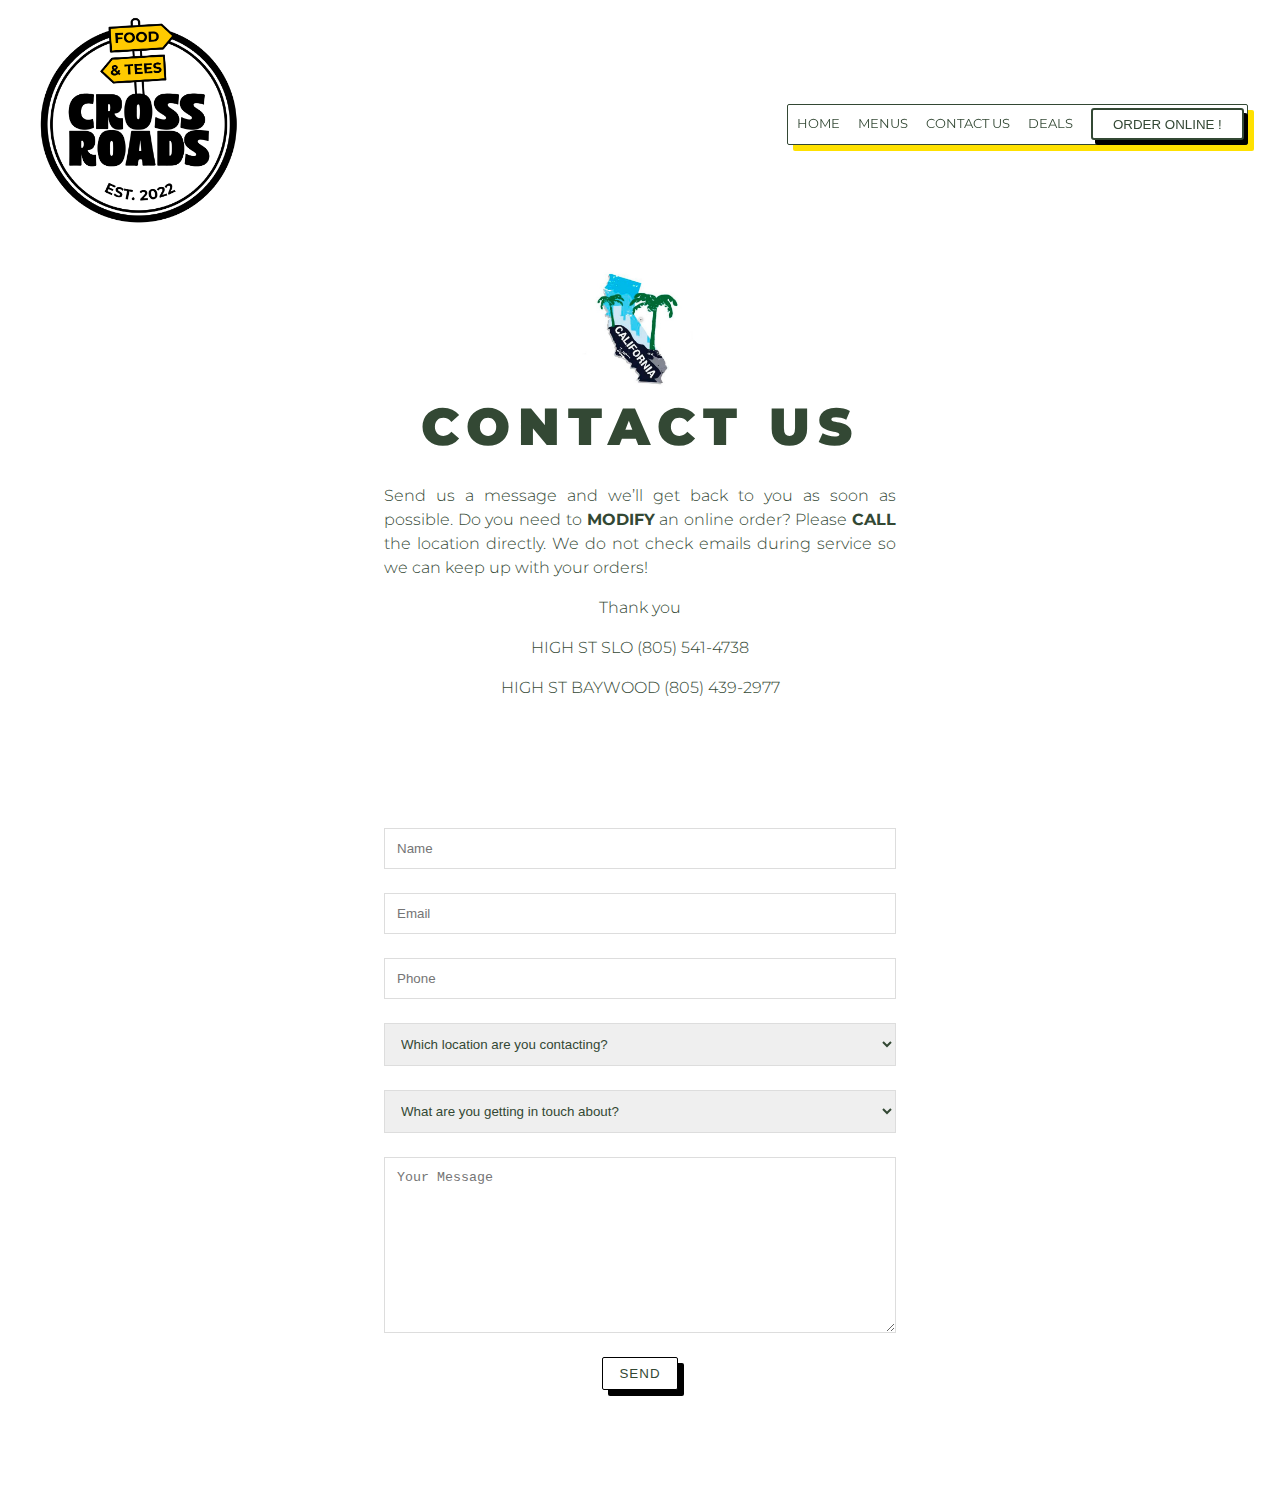
<file: contact.html>
<!DOCTYPE html>
<html lang="en">
  <head>
    <meta charset="UTF-8" />
    <meta http-equiv="X-UA-Compatible" content="IE=edge" />
    <meta name="viewport" content="width=device-width, initial-scale=1.0" />
    <title>Contact | CrossRoads</title>
    <link rel="stylesheet" href="contact.css" />
    <script src="contact.js" defer></script>
    <link
      href="//fonts.googleapis.com/css?family=Montserrat:thin,extra-light,light,100,200,300,400,500,600,700,800"
      rel="stylesheet"
      type="text/css"
    />
  </head>
  <body>
    <div class="header-fixed" id="header"></div>
    <!-- Start of header -->
    <header class="nav-container">
      <div class="logo-img-container nav-container-logo" id="nav">
        <a href="./index.html"
          ><img src="./img/img5.png" alt="CrossRoads Logo" id="logo-black"
        /></a>
      </div>
      <!-- Start of nav -->
      <nav class="top-nav">
        <ul>
          <li><a href="./index.html">home</a></li>
          <li><a href="./menu.html">menus</a></li>
          <li > <a href="./contact.html">Contact us</a></li>
          <li><a href="#">Deals</a></li>
          <button class="nav-btn"><a href="#"> Order online !</a></button>
        </ul>
      </nav>
      <!-- End of nav -->
    </header>
    <!-- End of header -->

    <!-- Start of content container-->
    <div class="content-container">
      <!-- Start of description-->
      <div class="description">
        <div class="description-img-container">
          <img src="./img/califonia.jpg" alt="Map Image" />
        </div>
        <h1>Contact US</h1>
        <p>
          Send us a message and we’ll get back to you as soon as possible. Do
          you need to <span>MODIFY</span> an online order? Please
          <span>CALL</span> the location directly. We do not check emails during
          service so we can keep up with your orders!
        </p>
        <p>Thank you</p>
        <p>HIGH ST SLO (805) 541-4738</p>
        <p>HIGH ST BAYWOOD (805) 439-2977</p>
      </div>
      <!-- End of description-->
      <!-- Start  of forum-->
      <form action="#">
        <input type="text" placeholder="Name" />
        <input type="email" placeholder="Email" />
        <input type="text" placeholder="Phone" />
        <select name="location" id="location">
          <option value="0" disabled selected>
            Which location are you contacting?
          </option>
          <option value="1">High St</option>
          <option value="2">Baywood Park</option>
        </select>
        <select name="inquiry" id="inquiry">
          <option value="0" disabled selected>
            What are you getting in touch about?
          </option>
          <option value="1">General inquiry</option>
          <option value="2">Press inquiry</option>
        </select>
        <textarea
          name="message"
          id="message"
          cols="30"
          rows="10"
          placeholder="Your Message"
        ></textarea>
        <input type="submit" value="Send" />
      </form>
      <!-- End  of forum-->
    </div>
    <!-- End of content container-->
  </body>
</html>
</file>
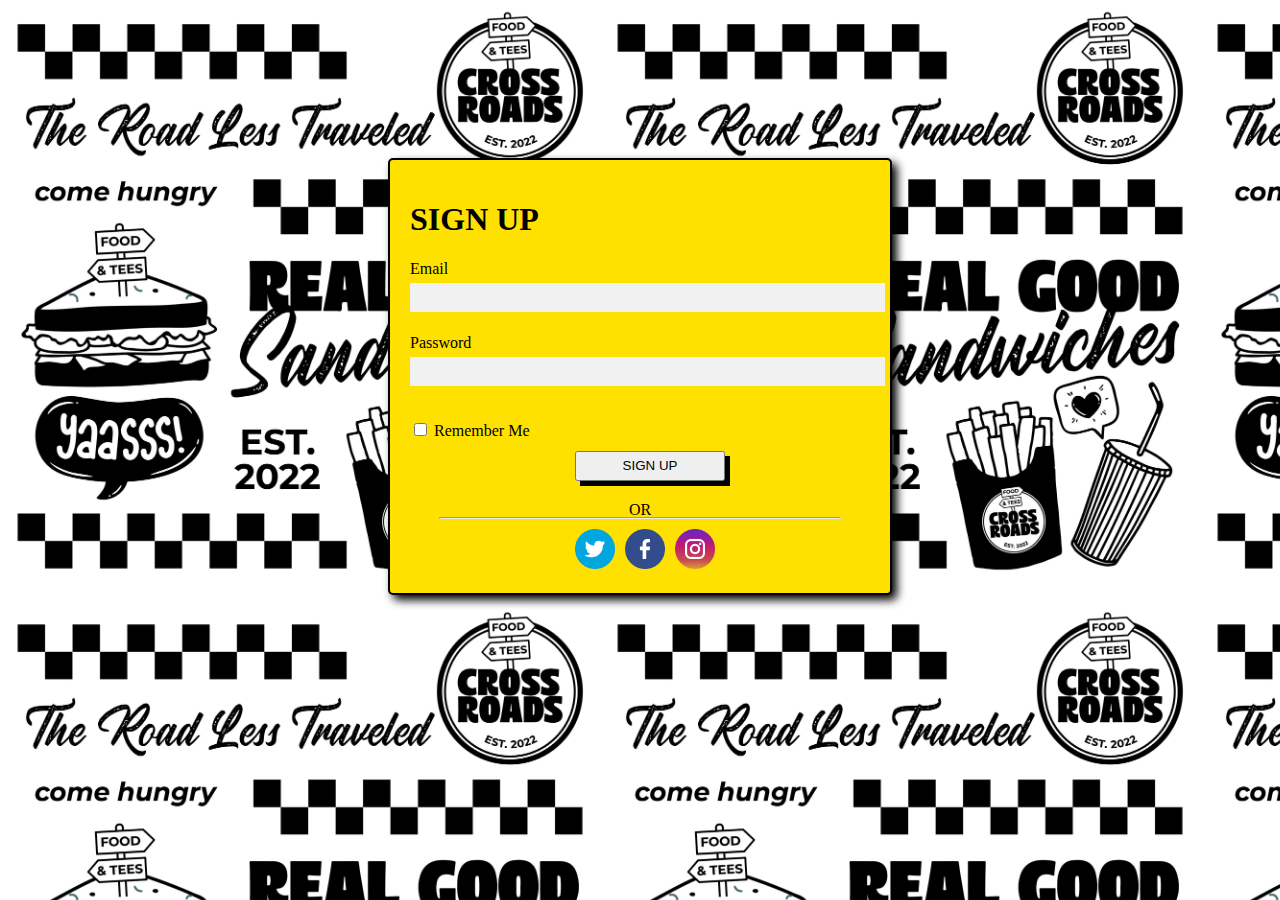
<file: signUp.html>
<!DOCTYPE html>
<html lang="en">
<head>
    <meta charset="UTF-8">
    <meta http-equiv="X-UA-Compatible" content="IE=edge">
    <meta name="viewport" content="width=device-width, initial-scale=1.0">
    <link rel="stylesheet" href="https://cdn.jsdelivr.net/npm/bootstrap@5.2.0/dist/css/bootstrap.min.css" integrity="sha384-gH2yIJqKdNHPEq0n4Mqa/HGKIhSkIHeL5AyhkYV8i59U5AR6csBvApHHNl/vI1Bx" crossorigin="anonymous">
    <link rel="stylesheet" href="signStyle.css">
    <title>Document</title>
</head>
<body>
    
    <div class="form">
   <form >
        <div class="sign">
            <h1>SIGN UP</h1>
       <label>Email</label><br>
       <input type="text"><br>
       <label for="">Password</label><br>
       <input type="password">
            <label>
        <input  type="checkbox"  style="margin-bottom:15px; margin-top: 15px;"> Remember Me
    </label>
        <br>
    
        <div class="center">
       <button type="submit">SIGN UP</button>
    </div>
</div>

    <p style="text-align: center; margin-top: 20px; margin-bottom: -2px;">OR</p><hr>

       <div class="or">

        <a href=""><img src="twitter.png" alt="" width="40px" height="40px"></a>
        <a href=""><img src="facebook.png" alt="" width="40px" height="40px"></a>
        <a href=""><img src="instagram.png" alt="" width="40px" height="40px"></a>
      

       </div>
    </div>
</form>
</body>
</html>
</file>
<file: signStyle.css>
body{
    background-image: url("CrossRoad Pattern-Black-01.jpg");
    background-size: 600px auto;
    background-repeat: repeat;
   display: flex;
   justify-content: center;
}

.form{
    margin-top: 150px;
    width: 500px;
    box-shadow: 5px 5px 10px 0 rgba(0,0,0,1);
    background-color: rgba(255, 225, 0);
    color: rgb(0, 0, 0);
    border: 2px solid black ;
    border-radius: 5px;
}
.sign{
padding-left: 4%;
color: rgb(0, 0, 0);
}
h1{
    padding-top: 20px;
}

.sign button{
height: 30px;
width: 150px;
box-shadow: 5px  5px 0  0 black ;
align-self: center;
cursor: pointer;
}
.sign button:hover {
    color: rgb(0, 0, 0);
    background-color: #334834;
    border-color: #fff;
  }
.center{
    display: flex;
    justify-content: center;
}


input[type=text],input[type=password]{
    width: 96%;
    padding: 7px;
    margin: 5px 0 22px 0;
    border: none;
    background: #f1f1f1;

}

 hr{
    width: 80%;
    margin: auto;
}
.or{
    display: flex;
    justify-content: center;
    margin-bottom: 20px;
}
.or img{
    margin-top: 10px;
    margin-left: 10px;
}
@media only screen and (max-width: 600px) {
    .form{
        width: 400px;
    }
}
</file>
<file: contact.css>
:root {
  --green: #334834;
}

/* Reset */
html {
  font-size: 100%;
  box-sizing: border-box;
}

*,
*::before,
*::after {
  box-sizing: inherit;
  margin: 0px;
  padding: 0px;
}

body {
  font-family: "Montserrat", Arial, Helvetica, sans-serif;
  line-height: 1.3;
  background-color: #fff;
  color: rgb(0, 0, 0);
}

img {
  height: 100%;
}

/* Start of Contact Page */
/* nabar */
.nav-container {
  width: 95%;
  display: flex;
  justify-content: space-between;
  align-items: center;
  position: fixed;
  top: 10px;
  left: 50%;
  transform: translateX(-50%);
}

.nav-container-logo img {
  width: 214px;
}

.top-nav {
  background-color: #fff;
  border: 1px solid var(--green);
  padding: 0.2rem;
  box-shadow: 6px 6px rgba(255, 225, 0);
  border-radius: 2px;
  line-height: 1.5;
  font-weight: 400;
}

.top-nav ul {
  display: flex;
  justify-content: center;
  align-items: center;
  list-style-type: none;
  font-size: 0.8rem;
}

.top-nav ul li {
  padding-right: 0.4em;
}

.top-nav ul li a,
.nav-btn a {
  text-decoration: none;
  color: var(--green);
  text-transform: uppercase;
  padding: 0.5em 0.5em;
}

.nav-btn {
  color: var(--green);
  box-shadow: 4px 5px black;
  border: 2px solid var(--green);
  border-radius: 3px;
  padding: 0.5em 1em;
  margin-left: 0.5em;
  background-color: white;
  transition: all 0.4s ease-in-out;
}

.nav-btn:hover {
  background-color: var(--green);
  border-color: white;
}

.nav-btn a:hover {
  color: white;
}

/* content */
.content-container {
  width: 40%;
  margin: 0 auto;
}

.description {
  width: 100%;
  display: flex;
  flex-direction: column;
  justify-content: center;
  align-items: center;
  margin-top: 270px;
  text-align: center;
}

.description h1 {
  margin-bottom: 1.5rem;
  color: var(--green);
  font-weight: 900;
  font-size: 3.25rem;
  text-transform: uppercase;
  letter-spacing: 0.5rem;
}

.description-img-container img {
  width: 120px;
}

.description p {
  margin-bottom: 1rem;
  text-align: justify;
  font-weight: 300;
  line-height: 1.5;
  color: var(--green);
}

.description p span {
  font-weight: bold;
}

/* Form */
form {
  display: flex;
  flex-direction: column;
  align-items: center;
  font-weight: 300;
  line-height: 1.5;
  color: var(--green);
  gap: 1.5rem;
  margin: 7rem 0;
}

form input,
form select,
form textarea {
  width: 100%;
  padding: 0.75rem 0.75rem;
  border: 1px solid #ddd;
  color: var(--green);
}

input[type="submit"] {
  width: fit-content;
  border-radius: 2px;
  text-shadow: -1px 0px 0px rgba(0, 0, 0, 0);
  padding: 0.5rem 1rem;
  box-shadow: 6px 6px #000;
  background-color: #fff;
  border-color: #000;
  text-transform: uppercase;
  letter-spacing: 1px;
  font-weight: 500;
  text-align: center;
  vertical-align: middle;
  cursor: pointer;
}

input[type="submit"]:hover {
  color: #fff;
  background-color: #334834;
  border-color: #fff;
}

/* hidden div, to match js */
.header-fixed {
  height: 100vh;
  position: absolute;
  top: 0;
  left: 0;
  z-index: -1;
}
</file>
